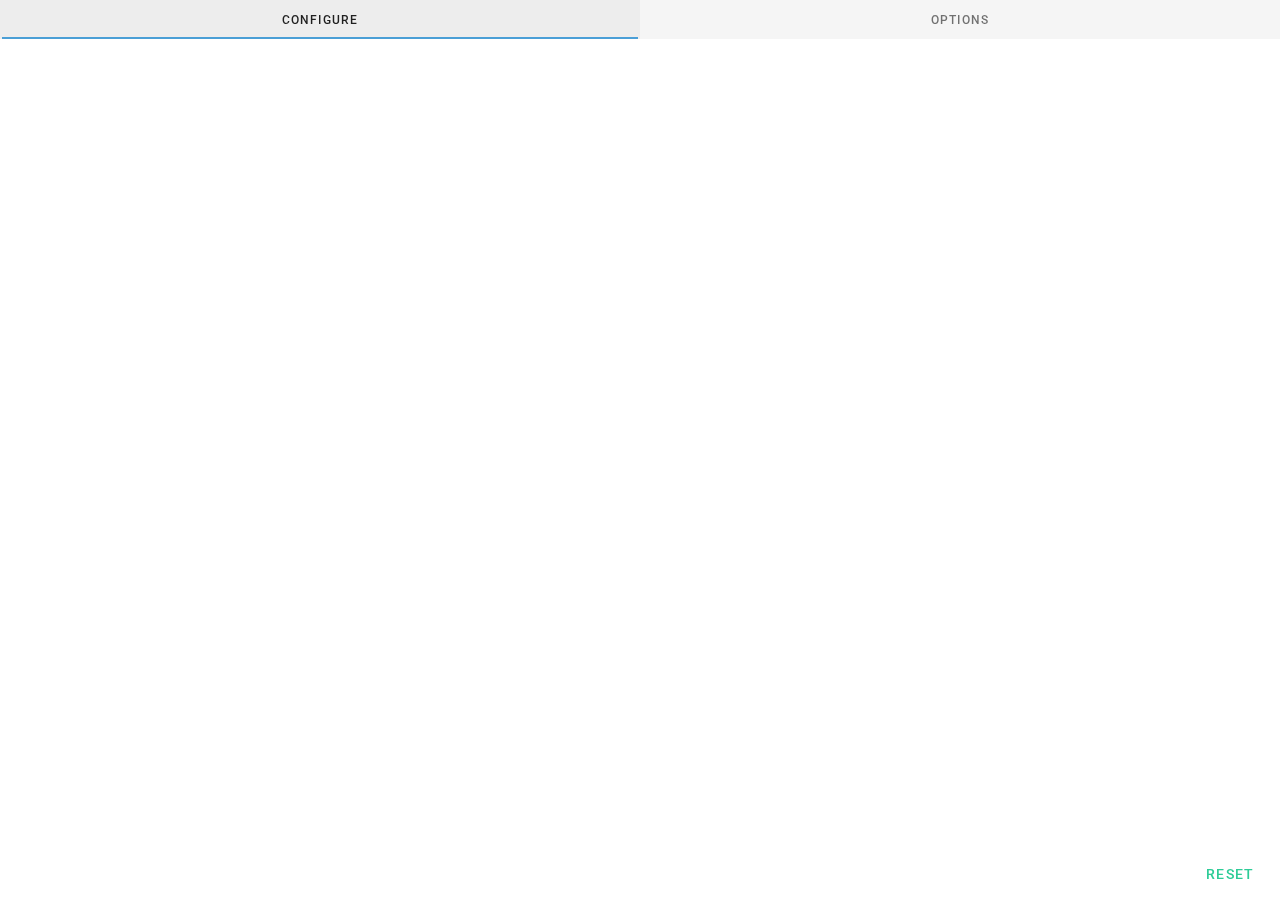
<file: configure.html>
<!DOCTYPE html>
<html>
  <head>
    <meta charset="utf-8">
    <meta http-equiv="X-UA-Compatible" content="IE=edge">
    <meta name="viewport" content="width=device-width, initial-scale=1">
    <title>Configure</title>
    <link href="https://fonts.googleapis.com/css?family=Roboto:300,400,500" rel="stylesheet">
    <link href="https://fonts.googleapis.com/icon?family=Material+Icons"
      rel="stylesheet">
    <link rel="stylesheet" href="./css/material-components-web.css">
    <link rel="stylesheet" href="./css/main.css">
    <script src="https://code.jquery.com/jquery-3.2.1.min.js"></script>
    <script src="./js/material-components-web.js"></script>
    <script src="./js/tableau-extensions-0.latest.min.js"></script>
    <script src="./js/configure.js"></script>
    </head>
    <body class="mdc-typography">
      <nav id="basic-tab-bar" class="mdc-tab-bar">
        <a class="mdc-tab mdc-tab--active" id="configure">Configure
        <span class="mdc-tab__indicator"></span></a>
        <a class="mdc-tab" id="options">Options
        <span class="mdc-tab__indicator"></span></a>
      </nav>
      <div class="mdc-card mdc-card--outlined configure-card">
        <div class="card-content">
          
        </div>
        <div class="mdc-card__actions mdc-card__actions--full-bleed">
          <div class="mdc-card__action-buttons">
            <button class="mdc-button mdc-card__action mdc-card__action--button mdc-theme--secondary resetBtn">Reset</button>
          </div>
        </div>
      </div>
      <div class="mdc-card mdc-card--outlined options-card" style="display: none;padding-left: 20px;">
        <div class="card-content">
          <h4 style="margin-bottom:0px;">Settings</h4>
          <div class='about'>
            <h4>About Extension</h4>
            <p>Created by Craig Bloodworth</p>
            <img src="img/logo.png" style="width: 250px;"/>
          </div>
        </div>
        <div class="mdc-card__actions mdc-card__actions--full-bleed">
          <div class="mdc-card__action-buttons">
          </div>
        </div>
      </div>
    </body>
</html>
</file>
<file: css/main.css>
body {
  --mdc-theme-primary: rgb(52,152,219);
  --mdc-theme-secondary: rgb(45, 204, 151);
  --mdc-theme-on-primary: #fff;
  --mdc-theme-on-secondary: #fff;
  --mdc-theme-background: #fff;
  --mdc-theme-text-primary-on-background: #000;
  --mdc-typography-base: "Benton Sans", Arial, Helvetica, sans-serif;
  background-color: var(--mdc-theme-background);
  font-family: "Benton Sans", Arial, Helvetica, sans-serif !important;
  font-size: 12px;
  height: 100vh;
  overflow-y: none;
}

.mdc-select {
  min-width: 200px;
  margin-left: 10px;
}

.mdc-floating-label {
  font-family: "Benton Sans", Arial, Helvetica, sans-serif !important;
  font-size: 12px;
}

.mdc-floating-label--float-above {
  color: #666666 !important;
}

.mdc-text-field__input {
  height: auto !important;
  font-family: "Benton Sans", Arial, Helvetica, sans-serif !important;
  font-size: 12px;
}

.about-card {
  padding: 20px;
}

.mdc-typography {
  margin: 0;
}

.mdc-typography, .mdc-typography--headline5 {
  font-family: "Benton Sans", Arial, Helvetica, sans-serif !important;
}

.configure-card {
  width: 100%;
}

.card-content {
  height: calc(100vh - 100px);
  overflow-y: auto;
}

.mdc-tab {
  font-size: 12px;
}

.mdc-tab-bar {
  background-color: rgb(245,245,245);
  font-size: 12px;
  height: 39px;
  width: 100%;
}

.mdc-tab__indicator {
  background-color: var(--mdc-theme-primary);
}

.mdc-card__actions {
  bottom: 0px;
  position: absolute;
  right: 10px;
}

.mdc-card--outlined {
  border: 0;
}

.mdc-card__media {
  background: var(--mdc-theme-primary);
  color: var(--mdc-theme-on-primary);
  height: 100px;
}

.mdc-card__media-content {
  position: absolute;
  top: auto;
  right: auto;
  bottom: 10px;
  left: 10px;
}

.mdc-list {
  font-size: 12px;
}
</file>
